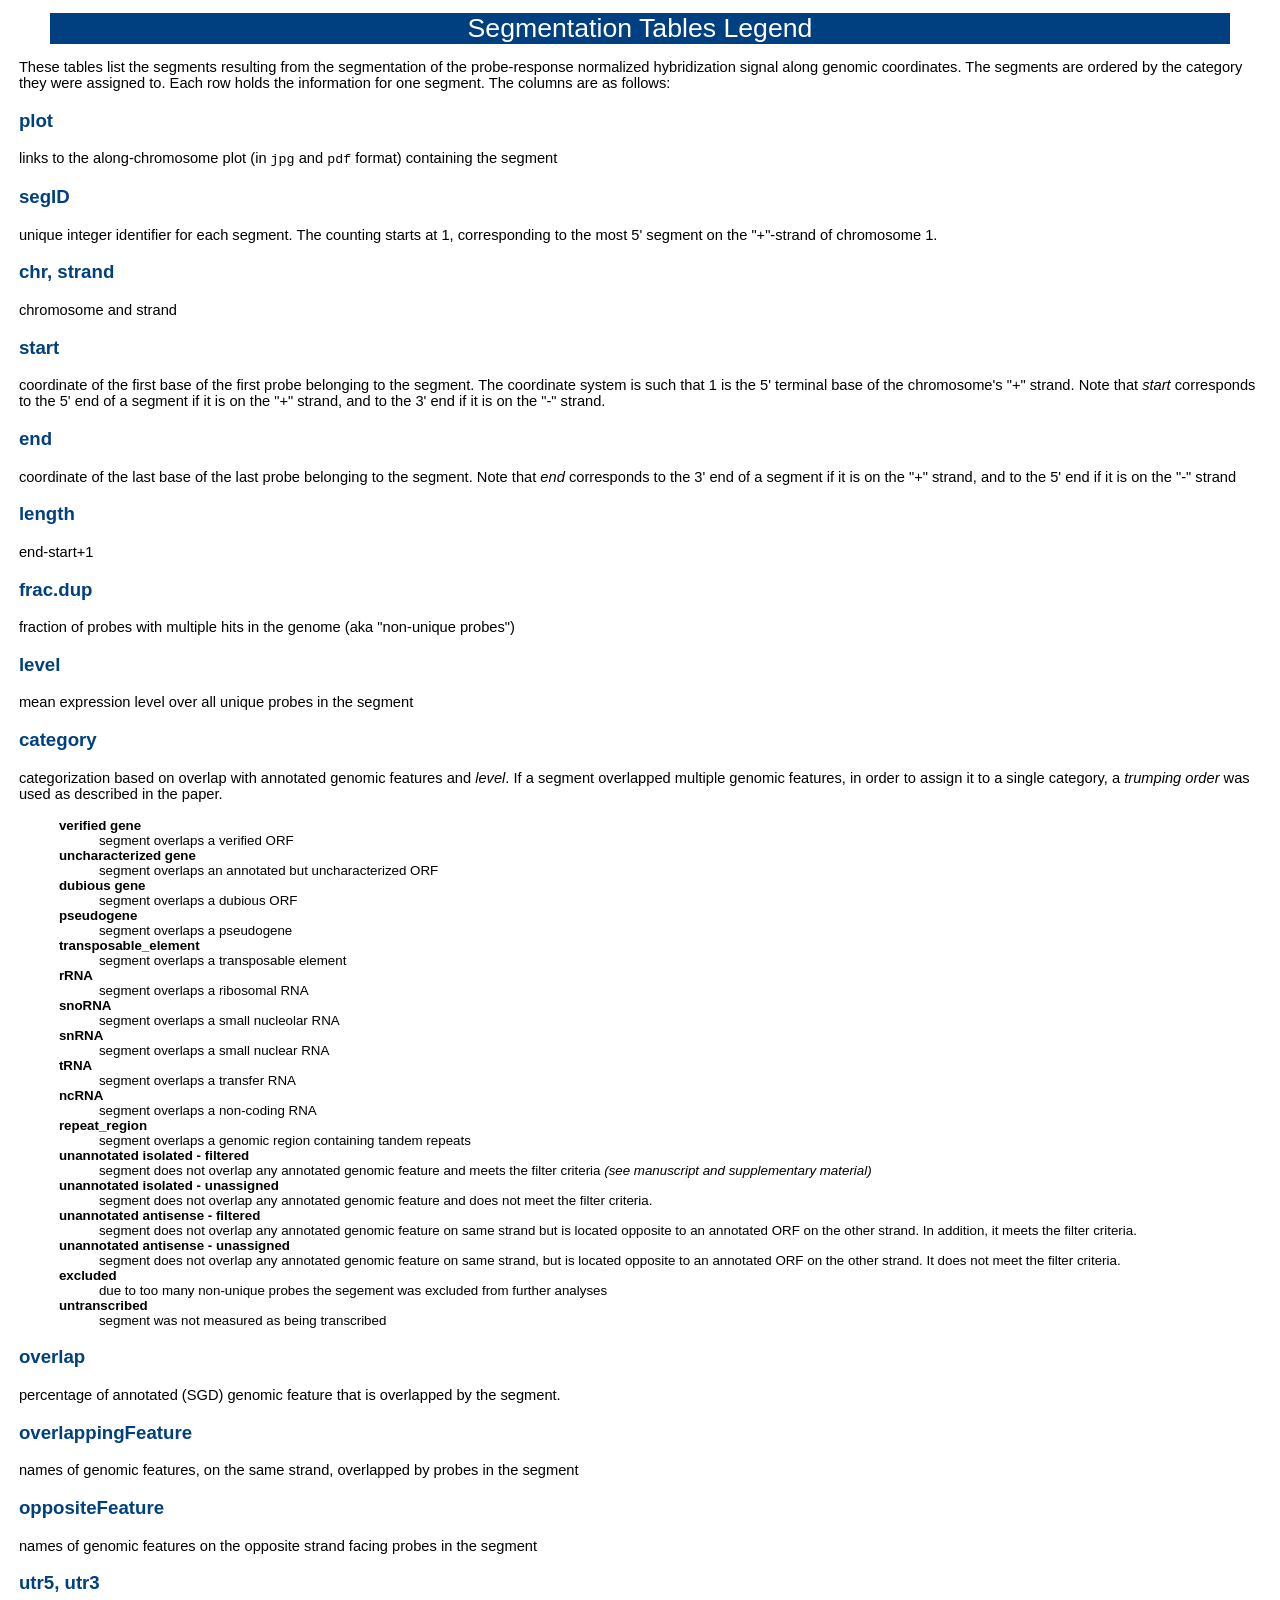
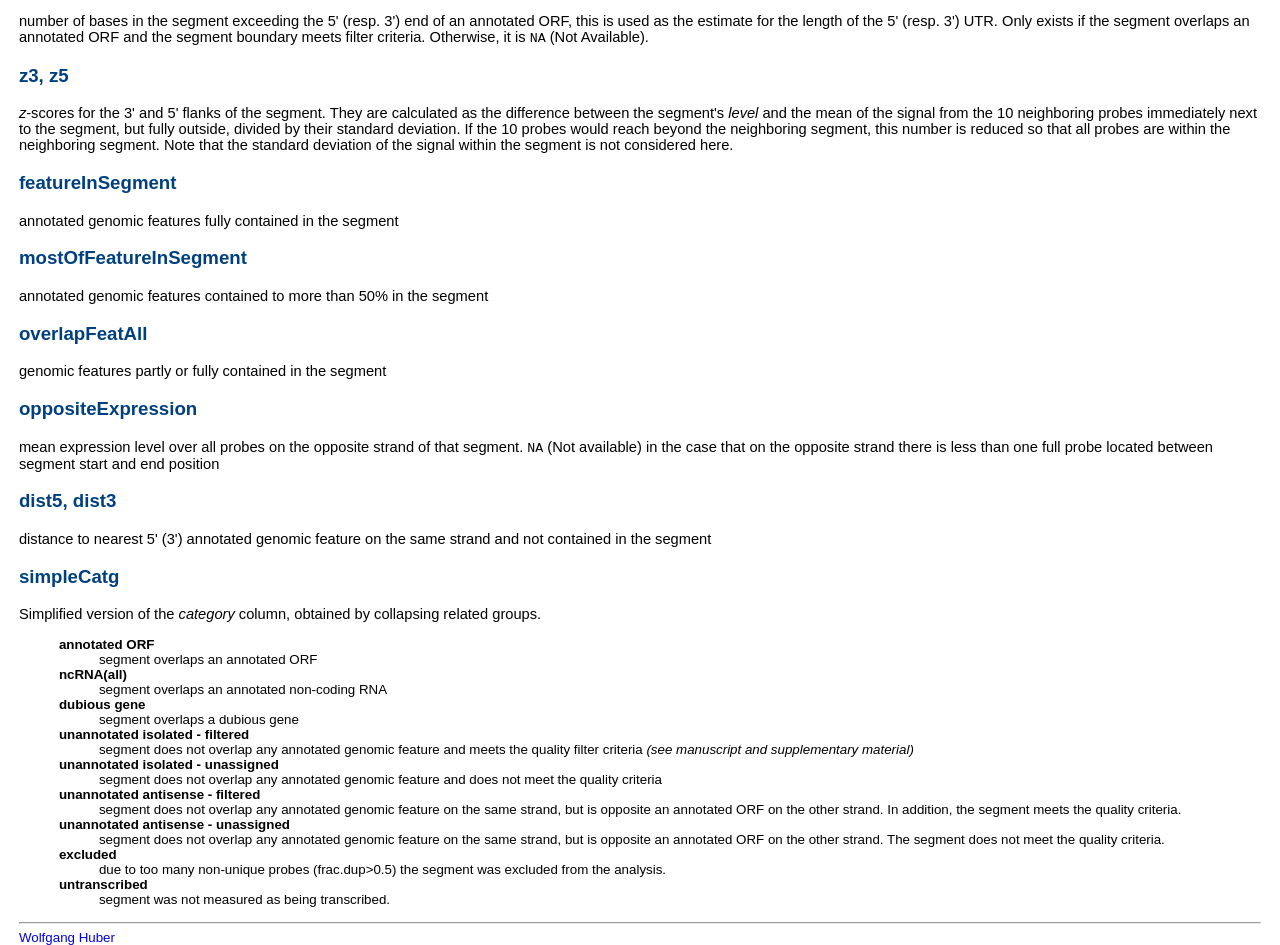
<file: inst/website/segmentTableDescription.html>
<html>
<head>
<title>Segmentation Tables Legend, David et al. PNAS 2006</title>
<link rel=stylesheet href="myR2HTML.css" type=text/css>
</head>
<body>
<h1>Segmentation Tables Legend</h1>

<p>
These tables list the segments resulting from the segmentation 
of the probe-response normalized hybridization signal along 
genomic coordinates. The segments are ordered by the category 
they were assigned to. Each row holds the information for one segment.
The columns are as follows:
</p>

<h3 id="plot">plot</h3>
<p>links to the along-chromosome plot (in <code>jpg</code> and
<code>pdf</code> format) containing the segment</p>

<h3 id="segID">segID</h3>
<p>unique integer identifier for each segment. The counting starts at 1, 
corresponding to the most 5' segment on the "+"-strand of chromosome 1.</p>


<a name="chr"></a>
<a name="strand"></a>
<h3>chr, strand</h3>
<p>chromosome and strand</p>

<h3 id="start">start</h3>
<p>coordinate of the first base of the first probe belonging to the
segment. The coordinate system is such that 1 is the 5' terminal base 
of the chromosome's "+" strand.
Note that <i>start</i> corresponds to the 5' end of a segment if it is on the "+" strand, 
and to the 3' end if it is on the "-" strand.</p>

<h3 id="end">end</h3>
<p>coordinate of the last base of the last probe belonging to the
segment.
Note that <i>end</i> corresponds to the 3' end of a segment if it is on the "+" strand, 
and to the 5' end if it is on the "-" strand
</p>

<h3 id="length">length</h3>
<p>end-start+1</p>

<h3 id="frac.dup">frac.dup</h3>
<p>fraction of probes with multiple hits in the genome (aka "non-unique probes")</p>

<h3 id="level">level</h3>
<p>mean expression level over all unique probes in the segment</p>


<h3 id="category">category</h3>
<p>categorization based on overlap with annotated genomic features and
<i>level</i>. If a segment overlapped multiple genomic features, in
order to assign it to a single category, a
<i>trumping order</i> was used as described in the paper.

<dl><dd> <!--indent-->
<dl>

<dt>verified gene</dt>
<dd>segment overlaps a verified ORF </dd>

<dt>uncharacterized gene</dt>
<dd>segment overlaps an annotated but uncharacterized ORF </dd>

<dt>dubious gene</dt>
<dd>segment overlaps a dubious ORF</dd>

<dt>pseudogene</dt>
<dd>segment overlaps a pseudogene</dd>

<dt>transposable_element</dt>
<dd>segment overlaps a transposable element</dd>

<dt>rRNA</dt>
<dd>segment overlaps a ribosomal RNA</dd>

<dt>snoRNA</dt>
<dd>segment overlaps a small nucleolar RNA</dd>

<dt>snRNA</dt>
<dd>segment overlaps a small nuclear RNA</dd>

<dt>tRNA</dt>
<dd>segment overlaps a transfer RNA</dd>

<dt>ncRNA</dt>
<dd>segment overlaps a non-coding RNA</dd>

<dt>repeat_region</dt>
<dd>segment overlaps a genomic region containing tandem
repeats</dd>

<dt>unannotated isolated - filtered</dt>
<dd>segment does not overlap any annotated genomic feature and meets the
filter criteria <i>(see manuscript and supplementary material)</i></dd>

<dt>unannotated isolated - unassigned</dt>
<dd>segment does not overlap any annotated genomic feature and does
not  meet the filter criteria.</dd>

<dt>unannotated antisense - filtered</dt>
<dd>segment does not overlap any annotated genomic feature on same strand but
is located opposite to an annotated ORF on the other strand. 
In addition, it meets the filter criteria.</dd>

<dt>unannotated antisense - unassigned</dt>
<dd>segment does not overlap any annotated genomic feature on same strand, 
but is located opposite to an annotated ORF on the other strand.
It does not meet the filter criteria.</dd>

<dt>excluded</dt>
<dd>due to too many non-unique probes the segement was excluded from
further analyses</dd>

<dt>untranscribed</dt>
<dd>segment was not measured as being transcribed</dd>

</dl>
</dd></dl>  <!--- stop indenting -->
</p>


<h3 id="overlap">overlap</h3>
<p>percentage of annotated (SGD) genomic feature that is overlapped by the segment.</p>

<h3 id="overlappingFeature">overlappingFeature</h3>
<p>names of genomic features, on the same strand, overlapped by probes in the segment</p>

<h3 id="oppositeFeature">oppositeFeature</h3>
<p>names of genomic features on the opposite strand facing probes
 in the segment</p>

<a name="utr3"></a>
<a name="utr5"></a>
<h3>utr5, utr3</h3>
<p>number of bases in the segment exceeding the 5' (resp. 3') end of an annotated 
ORF, this is used as the estimate for the length of the 5' (resp. 3') UTR. 
Only exists if the segment overlaps an annotated ORF and the segment boundary meets filter criteria.
Otherwise, it is <code>NA</code> (Not Available).</p>

<a name="z3"></a>
<a name="z5"></a>
<h3>z3, z5</h3>
<p><i>z</i>-scores for the 3' and 5' flanks of the segment. They are calculated as the 
difference between the segment's <i>level</i> and the mean of the signal from the 10 
neighboring probes immediately next to the segment, but fully outside, 
divided by their standard deviation. If the 10 probes would reach beyond the neighboring 
segment, this number is reduced so that all probes are within the neighboring segment. 
Note that the standard deviation of the signal within the segment is not considered here.
</p>

<h3 id="featureInSegment">featureInSegment</h3>
<p>annotated genomic features fully contained in the segment</p>

<h3 id="mostOfFeatureInSegment">mostOfFeatureInSegment</h3>
<p>annotated genomic features contained to more than 50% in the segment</p>

<h3 id="overlapFeatAll">overlapFeatAll</h3>
<p>genomic features partly or fully contained in the segment</p>

<h3 id="oppositeExpression">oppositeExpression</h3>
<p>mean expression level over all probes on the opposite strand of
that segment. <code>NA</code> (Not available) in the case that on the
opposite strand there is less than one full probe located between segment
start and end position</p>

<a name="dist3">
<a name="dist5">
<h3>dist5, dist3</h3>
<p>distance to nearest 5' (3') annotated genomic feature on the same strand and 
not contained in the segment</p>

<h3 id="simpleCatg">simpleCatg</h3>
<p>Simplified version of the <i>category</i> column, obtained
by collapsing related groups.

<dl><dd>  <!-- indent -->
<dl>

<dt>annotated ORF</dt>
<dd>segment overlaps an annotated ORF </dd>

<dt>ncRNA(all)</dt>
<dd>segment overlaps an annotated non-coding RNA</dd>

<dt>dubious gene</dt>
<dd>segment overlaps a dubious gene</dd>

<dt>unannotated isolated - filtered</dt>
<dd>segment does not overlap any annotated genomic feature and meets the
quality filter criteria <i>(see manuscript and supplementary material)</i></dd>

<dt>unannotated isolated - unassigned</dt>
<dd>segment does not overlap any annotated genomic feature and does
not  meet the quality criteria</dd>

<dt>unannotated antisense - filtered</dt>
<dd>segment does not overlap any annotated genomic feature on the same strand,
but is opposite an annotated ORF on the other strand. 
In addition, the segment meets the quality criteria.</dd>

<dt>unannotated antisense - unassigned</dt>
<dd>segment does not overlap any annotated genomic feature on the same strand,
but is opposite an annotated ORF on the other strand.
The segment does not  meet the quality criteria.</dd>

<dt>excluded</dt>
<dd>due to too many non-unique probes (frac.dup>0.5) the segment was excluded from
the analysis.</dd>

<dt>untranscribed</dt>
<dd>segment was not measured as being transcribed.</dd>

</dl>
</dd></dl> <!-- end indenting -->
</p>

<hr>
<a href="mailto:huber@ebi.ac.uk?subject=segmentTableDescription.html">Wolfgang Huber</a>

</body>

</html>
</file>
<file: inst/website/myR2HTML.css>
body {  
	background: #FFFFFF;  
	color: #000000; 	
        margin-top: 0 ; 	 	
	margin-bottom: 0 ;
	margin-right: 0.5cm ;
	margin-left: 0.5cm ; 	 
	}  

 .tablesort  {
    cursor: pointer ;
    behavior:url(tablesort.htc);
    -moz-binding: url(tablesort.htc);
    }
    
H1 { font-family: Arial, Helvetica, sans-serif; font-size: 20pt; font-style: normal; font-weight: normal; color: #FFFFFF; background: #004080; text-align: center; margin: 10pt 2.5%}
H2 { font-family: Arial, Helvetica, sans-serif; font-size: 18pt; font-style: normal; font-weight: normal; color: #FFFFFF; background: #000000}
H2.index { font-family: Arial, Helvetica, sans-serif; font-size: 18pt; font-style: normal; font-weight: normal; color: #FFFFFF; background: #000000; margin: 10pt 5%}
H3 { font-family: Arial, Helvetica, sans-serif; font-size: 14pt; font-style: normal; font-weight: bold; color: #004080  }
H4 { font-family: T, Helvetica, sans-serif; font-size: 10pt; font-style: normal; font-weight: bold; color: #000000; line-height: 16pt}

LI { font-family: Verdana, Arial, Helvetica, sans-serif; font-size: 10pt }

A { font-family: Verdana, Arial, Helvetica, sans-serif; font-size: 10pt ;text-decoration:none}

DT { font-family: Verdana, Arial, Helvetica, sans-serif; font-size: 10pt ;font-weight: bold; text-decoration:none}

DD { font-family: Verdana, Arial, Helvetica, sans-serif; font-size: 10pt ;font-weight:normal}

CODE { font-family: Courier, monospace; font-size: 10pt ;font-weight:normal}

.caption{font-style:italic}
.title2{ font-family: Arial, Helvetica, sans-serif; font-size: 14pt; font-style: normal; font-weight: bold; color: #004080  }


P { font-family: Verdana, Arial, Helvetica, sans-serif; font-size: 11pt ;font-weight:normal}
.command {font-family=verdana, arial; color=red	}
.function{font-family=verdana, arial; color=blue}
.partitle{font-family=verdana, arial; font-weight:bold}


XMP{font-family: Verdana, Arial, Helvetica, sans-serif; font-size: 10pt }
.function{font-family=courier; color=blue; font-size: 10pt }


TR{font-family: Arial, Helvetica,Times, Helvetica, sans-serif; font-size: 10pt; font-style: normal  ; padding:0 0}
TR.firstline{color: #FFFFFF; background: #000000;text-align=center;font-weight: bold}

TR.ListBackTitle{color: #FFFFFF; background: #000000;text-align=left;font-weight: bold}



TD{background=#FFFFFF; padding:0 0}
TD.ListBackMain{background: #E0E0E0; padding:0 0}
TD.firstcolumn{padding:5 10;background:#C0C0C0;text-align=right}
TD.cellinside{padding:5 10;background:#FFFFFF;text-align=right}





/* CORRELATION MATRIX TRAFFIC HIGHLIGHT*/

TD.corvarname{background-color="#FFFFFF" ;color=black;  height:1.1cm; text-align:right; font-weight:bold}
TD.corsep{width:0.5cm}
TD.cordiag{background-color=#fffff;color=white}
TD.cor0{background-color="#FFFFFF" ;color=black;  width:1.1cm; height:1.1cm; text-align:center}
TD.cor1{background-color="#E6E6E6" ;color=black;  width:1.1cm; height:1.1cm; text-align:center}
TD.cor2{background-color="#CCCCCC" ;color=black;   width:1.1cm; height:1.1cm; text-align:center}
TD.cor3{background-color="#B3B3B3" ;color=black;   width:1.1cm; height:1.1cm; text-align:center}
TD.cor4{background-color="#999999" ;color=black;   width:1.1cm; height:1.1cm; text-align:center}
TD.cor5{background-color="#808080" ;color=white;   width:1.1cm; height:1.1cm; text-align:center}
TD.cor6{background-color="#666666" ;color=white;  width:1.1cm; height:1.1cm; text-align:center} 
TD.cor7{background-color="#4D4D4D" ;color=white;  width:1.1cm; height:1.1cm; text-align:center} 
TD.cor8{background-color="#333333" ;color=white;  width:1.1cm; height:1.1cm; text-align:center} 
TD.cor9{background-color="#1A1A1A" ;color=yellow; width:1.1cm; height:1.1cm; text-align:center} 
TD.cor10{background-color="#000000";color=yellow;  width:1.1cm; height:1.1cm; text-align:center}
</file>
